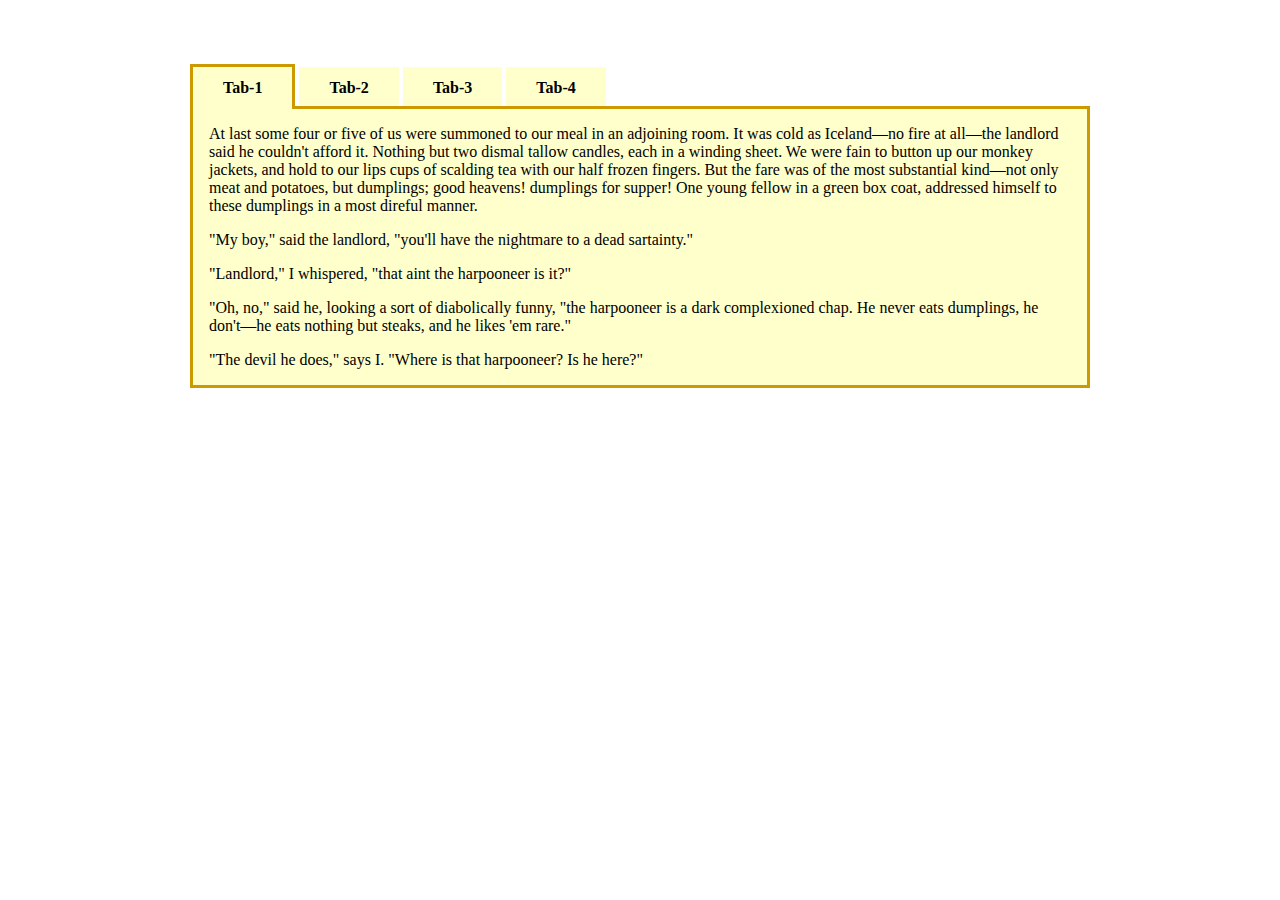
<file: index.html>
<!DOCTYPE HTML>
<html>
<head>
<meta charset="utf-8">
<title>Tabs</title>
	<link href="css/general.css" rel="stylesheet">
</head>

<body>

	<nav class="tab-buttons">
		<ul>
			<li><a class="current" href="#tab-1">Tab-1</a></li>
			<li><a href="#tab-2">Tab-2</a></li>
			<li><a href="#tab-3">Tab-3</a></li>
			<li><a href="#tab-4">Tab-4</a></li>
		</ul>
	</nav>

	<div class="tab-group">
		<div id="tab-1" class="page current">
		<p>At last some four or five of us were summoned to our meal in an adjoining room. It was cold as Iceland&mdash;no fire at all&mdash;the landlord said he couldn't afford it. Nothing but two dismal tallow candles, each in a winding sheet. We were fain to button up our monkey jackets, and hold to our lips cups of scalding tea with our half frozen fingers. But the fare was of the most substantial kind&mdash;not only meat and potatoes, but dumplings; good heavens! dumplings for supper! One young fellow in a green box coat, addressed himself to these dumplings in a most direful manner.</p>

<p>"My boy," said the landlord, "you'll have the nightmare to a dead sartainty."</p>

<p>"Landlord," I whispered, "that aint the harpooneer is it?"</p>

<p>"Oh, no," said he, looking a sort of diabolically funny, "the harpooneer is a dark complexioned chap. He never eats dumplings, he don't&mdash;he eats nothing but steaks, and he likes 'em rare."</p>

<p>"The devil he does," says I. "Where is that harpooneer? Is he here?"</p>
		
		</div>
		<div id="tab-2" class="page">
<p>Slowly it rose once more until we were convinced that at last we were nearing the molten interior of the earth.  At four hundred miles the temperature had reached 153 degrees.  Feverishly I watched the thermometer.  Slowly it rose.  Perry had ceased singing and was at last praying.</p>
		</div>
		<div id="tab-3" class="page">
		<p>"Yes, I'm thinking of it," I answered; "but what difference will it make when our air supply is exhausted whether the temperature is 153 degrees or 153,000?  We'll be just as dead, and no one will know the difference, anyhow." But I must admit that for some unaccountable reason the stationary temperature did renew my waning hope.  What I hoped for I could not have explained, nor did I try.  The very fact, as Perry took pains to explain, of the blasting of several very exact and learned scientific hypotheses made it apparent that we could not know what lay before us within the bowels of the earth, and so we might continue to hope for the best, at least until we were dead&mdash;when hope would no longer be essential to our happiness.  It was very good, and logical reasoning, and so I embraced it.</p>

<p>At one hundred miles the temperature had DROPPED TO 152 1/2 DEGREES! When I announced it Perry reached over and hugged me.</p>

<p>From then on until noon of the second day, it continued to drop until it became as uncomfortably cold as it had been unbearably hot before. At the depth of two hundred and forty miles our nostrils were assailed by almost overpowering ammonia fumes, and the temperature had dropped to TEN BELOW ZERO!  We suffered nearly two hours of this intense and bitter cold, until at about two hundred and forty-five miles from the surface of the earth we entered a stratum of solid ice, when the mercury quickly rose to 32 degrees.  During the next three hours we passed through ten miles of ice, eventually emerging into another series of ammonia-impregnated strata, where the mercury again fell to ten degrees below zero.</p>

<p>Slowly it rose once more until we were convinced that at last we were nearing the molten interior of the earth.  At four hundred miles the temperature had reached 153 degrees.  Feverishly I watched the thermometer.  Slowly it rose.  Perry had ceased singing and was at last praying.</p>

<p>Our hopes had received such a deathblow that the gradually increasing heat seemed to our distorted imaginations much greater than it really was.  For another hour I saw that pitiless column of mercury rise and rise until at four hundred and ten miles it stood at 153 degrees.  Now it was that we began to hang upon those readings in almost breathless anxiety.</p>

		</div>
			<div id="tab-4" class="page">
<p>"Eter-nity!  Eter-nity!" came echoing down the road.</p>
<p>There were sad, haggard women tramping by, well dressed, with children that cried and stumbled, their dainty clothes smothered in dust, their weary faces smeared with tears.  With many of these came men, sometimes helpful, sometimes lowering and savage.  Fighting side by side with them pushed some weary street outcast in faded black rags, wide-eyed, loud-voiced, and foul-mouthed.  There were sturdy workmen thrusting their way along, wretched, unkempt men, clothed like clerks or shopmen, struggling spasmodically; a wounded soldier my brother noticed, men dressed in the clothes of railway porters, one wretched creature in a nightshirt with a coat thrown over it.</p>

<p>But varied as its composition was, certain things all that host had in common.  There were fear and pain on their faces, and fear behind them.  A tumult up the road, a quarrel for a place in a waggon, sent the whole host of them quickening their pace; even a man so scared and broken that his knees bent under him was galvanised for a moment into renewed activity.  The heat and dust had already been at work upon this multitude.  Their skins were dry, their lips black and cracked. They were all thirsty, weary, and footsore.  And amid the various cries one heard disputes, reproaches, groans of weariness and fatigue; the voices of most of them were hoarse and weak.  Through it all ran a refrain:</p>

<p>"Way!  Way!  The Martians are coming!"</p>

<p>Few stopped and came aside from that flood.  The lane opened slantingly into the main road with a narrow opening, and had a delusive appearance of coming from the direction of London.  Yet a kind of eddy of people drove into its mouth; weaklings elbowed out of the stream, who for the most part rested but a moment before plunging into it again.  A little way down the lane, with two friends bending over him, lay a man with a bare leg, wrapped about with bloody rags. He was a lucky man to have friends.</p></div>

		</div>

	<script src="https://ajax.googleapis.com/ajax/libs/jquery/1.7.1/jquery.min.js"></script>
	<script src="js/tabs.js"></script>

</body>
</html>
</file>
<file: css/general.css>
@charset "utf-8";
/* CSS Document */

ul,
.tab-group,
page,
html,
body {
	margin: 0;
	padding: 0;
}
.tab-buttons {
	width: 900px;
	margin: auto;
	padding-top: 4em;
}

.tab-group {
	width: 900px;
	min-height: 100px;
	margin: auto;
	position: relative;
	
}

p {
	margin: 1em;
}

ul {
	margin: auto;
	
}

div {
	position: absolute;
/*	width: 570px; */
	min-height: 100px;
	margin: auto;
}


nav li {
	display: inline-block;
}


.page {
	background-color: #FFC;
	display: none;
	margin-top: -3px;
}

.current {
	display: block;
	border: solid 3px #CC9900;
}

nav .current {
	border-bottom: 0;
	z-index: 100;
	position: relative;
}

nav a span:hover,
nav a span:focus,
nav a span:active {
	color: #007ca5;
	border: solid 3px #CC9900;
}
nav a,
nav a:link,
nav a:visited {
	display: inline-block;
	margin:0;
	padding: 0.75em 30px;
	background-color: #FFC;
	Color: #000;
	font-weight:bold;
	text-decoration:none;
	zoom: 1;
}
nav a:hover,
nav a:focus,
nav a:active {
	background-color: #9e0b0f;
	color: white;
}
</file>
